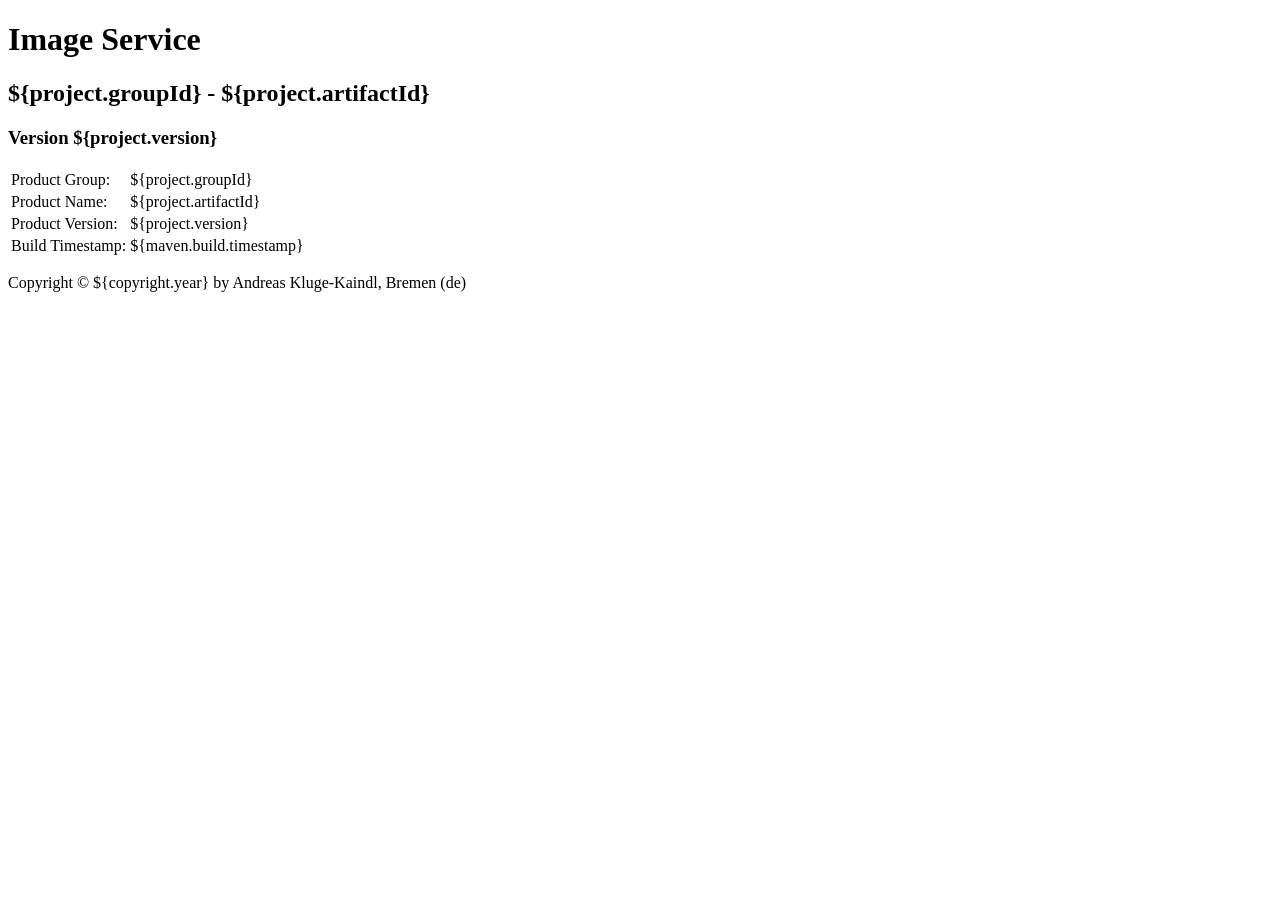
<file: images-spring/src/main/resources/de/team33/service/images/main/about.html>
<!DOCTYPE html>
<html lang="en">
<head>
    <meta charset="UTF-8">
    <title>Image Service</title>
</head>
<body>
<h1>Image Service</h1>
<h2>${project.groupId} - ${project.artifactId}</h2>
<h3>Version ${project.version}</h3>
<table>
    <tr>
        <td>Product Group:</td>
        <td>${project.groupId}</td>
    </tr>
    <tr>
        <td>Product Name:</td>
        <td>${project.artifactId}</td>
    </tr>
    <tr>
        <td>Product Version:</td>
        <td>${project.version}</td>
    </tr>
    <tr>
        <td>Build Timestamp:</td>
        <td>${maven.build.timestamp}</td>
    </tr>
</table>
<p>Copyright &copy; ${copyright.year} by Andreas Kluge-Kaindl, Bremen (de)</p>
</body>
</html>
</file>
